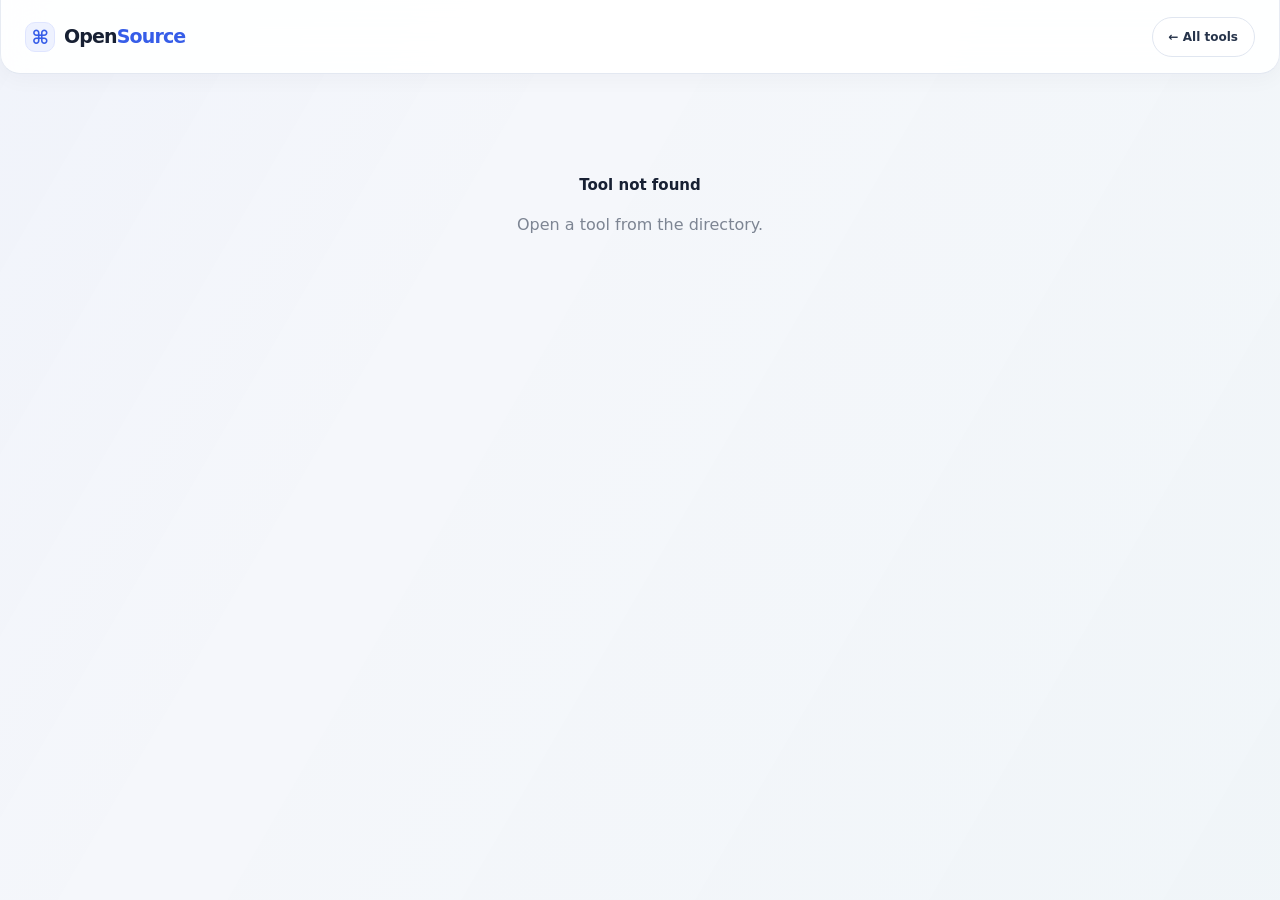
<file: tool.html>
<!doctype html><html lang="en"><head><meta charset="UTF-8"><meta name="viewport" content="width=device-width,initial-scale=1"><meta name="theme-color" content="#09090b"><title>Tool — Open Source Explorer</title><link rel="stylesheet" href="styles.css"></head><body><header class="topbar"><a class="brand" href="index.html"><span class="brand-mark">⌘</span><span>Open<span>Source</span></span></a><div class="top-actions"><a class="github-btn" href="index.html">← All tools</a></div></header><main id="toolPage"><div class="tool-loading">Loading tool…</div></main><script src="detail.js"></script></body></html>
</file>
<file: styles.css>
:root{--bg:#08090c;--panel:rgba(255,255,255,.055);--panel2:rgba(255,255,255,.08);--text:#f5f7fb;--muted:#9299a8;--line:rgba(255,255,255,.11);--accent:#9a87ff;--accent2:#5ee7c4;--shadow:0 24px 80px rgba(0,0,0,.28);--radius:24px}*{box-sizing:border-box}html{scroll-behavior:smooth}body{margin:0;background:radial-gradient(circle at 50% -15%,rgba(124,92,255,.16),transparent 34%),radial-gradient(circle at 100% 55%,rgba(25,211,174,.07),transparent 28%),var(--bg);color:var(--text);font-family:Inter,system-ui,sans-serif;line-height:1.5}body:before{content:"";position:fixed;inset:0;pointer-events:none;background:linear-gradient(120deg,rgba(255,255,255,.018),transparent 35%,rgba(255,255,255,.012));z-index:-2}button,input,select{font:inherit}button{cursor:pointer;color:inherit}a{color:inherit;text-decoration:none}.ambient{position:fixed;width:360px;height:360px;border-radius:50%;filter:blur(110px);opacity:.09;pointer-events:none;z-index:-1}.ambient-a{background:#7c5cff;left:-220px;top:25%}.ambient-b{background:#00c8a0;right:-220px;top:65%}.topbar{height:70px;display:flex;align-items:center;justify-content:space-between;max-width:1180px;margin:auto;padding:0 24px;border-bottom:1px solid var(--line);background:rgba(8,9,12,.28);backdrop-filter:blur(24px);-webkit-backdrop-filter:blur(24px)}.brand{display:flex;align-items:center;gap:9px;font-family:'Space Grotesk';font-weight:700;font-size:18px}.brand>span:last-child span{color:#a99aff}.brand-mark{display:grid;place-items:center;width:30px;height:30px;border:1px solid rgba(255,255,255,.16);border-radius:10px;background:rgba(139,117,255,.2);box-shadow:inset 0 1px rgba(255,255,255,.2),0 8px 30px rgba(124,92,255,.16)}.nav{display:flex;gap:28px;color:#969dac;font-size:13px}.nav a:hover{color:#fff}.top-actions{display:flex;gap:8px;align-items:center}.icon-btn,.github-btn,.refresh,.view-btn,.load-more,.clear-filter{background:rgba(255,255,255,.055);border:1px solid var(--line);border-radius:13px;backdrop-filter:blur(18px);-webkit-backdrop-filter:blur(18px)}.icon-btn{width:38px;height:38px}.github-btn{padding:9px 13px;font-size:12px}.hero{max-width:1180px;margin:0 auto;padding:82px 24px 58px;min-height:405px;display:flex;align-items:center}.hero-copy{width:100%;max-width:790px}.eyebrow,.section-kicker{font-size:10px;font-weight:800;letter-spacing:.16em;color:#9789ed}.eyebrow{display:flex;align-items:center;gap:8px}.pulse{width:6px;height:6px;border-radius:50%;background:#4ce1bc;box-shadow:0 0 0 5px rgba(76,225,188,.09)}h1{font-family:'Space Grotesk';font-size:clamp(44px,6vw,72px);line-height:.98;letter-spacing:-.06em;margin:16px 0 16px;max-width:720px}h1 em{font-style:normal;background:linear-gradient(100deg,#fff,#aaa0ff 58%,#6ce5ca);-webkit-background-clip:text;color:transparent}.hero-copy>p{max-width:570px;color:#969eac;font-size:15px;line-height:1.65;margin:0}.hero-search{margin-top:24px;max-width:650px;height:56px;border:1px solid rgba(255,255,255,.15);background:rgba(255,255,255,.065);border-radius:18px;display:flex;align-items:center;padding:0 15px;box-shadow:var(--shadow),inset 0 1px rgba(255,255,255,.07);backdrop-filter:blur(25px) saturate(135%);-webkit-backdrop-filter:blur(25px) saturate(135%)}.hero-search>span{font-size:24px;color:#89919f}.hero-search input{flex:1;border:0;outline:0;background:transparent;color:#fff;padding:0 11px;font-size:14px}.hero-search kbd{font-size:10px;color:#7e8795;border:1px solid var(--line);border-radius:7px;padding:5px 8px;background:rgba(255,255,255,.035)}.quick-tags{display:flex;gap:5px;flex-wrap:wrap;margin-top:9px}.quick-tags button{background:rgba(255,255,255,.035);border:1px solid transparent;color:#858d9c;font-size:11px;padding:5px 8px;border-radius:9px}.quick-tags button:hover{color:#fff;border-color:var(--line);background:rgba(255,255,255,.07)}.stats-strip{max-width:1180px;margin:0 auto 10px;padding:15px 24px;border-top:1px solid var(--line);border-bottom:1px solid var(--line);display:grid;grid-template-columns:repeat(4,1fr);gap:15px;background:rgba(255,255,255,.018);backdrop-filter:blur(18px);-webkit-backdrop-filter:blur(18px)}.stats-strip div{display:flex;flex-direction:column;align-items:center}.stats-strip strong{font-family:'Space Grotesk';font-size:22px}.stats-strip span{color:#747d8c;font-size:10px;margin-top:1px}.section{max-width:1180px;margin:0 auto;padding:58px 24px}.section-head{display:flex;justify-content:space-between;align-items:end;gap:20px;margin-bottom:20px}.section-head h2{font-family:'Space Grotesk';font-size:30px;letter-spacing:-.045em;margin:6px 0 0}.section-head h2 span{color:#9d8dff}.section-head>p{color:#7e8694;max-width:400px;font-size:12px}.signal-grid{display:grid;grid-template-columns:repeat(4,1fr);gap:11px}.signal-card,.repo-card{border:1px solid rgba(255,255,255,.105);background:linear-gradient(145deg,rgba(255,255,255,.07),rgba(255,255,255,.025));border-radius:21px;box-shadow:inset 0 1px rgba(255,255,255,.055),0 18px 55px rgba(0,0,0,.13);backdrop-filter:blur(24px) saturate(125%);-webkit-backdrop-filter:blur(24px) saturate(125%)}.signal-card{padding:17px;min-height:245px}.signal-title{display:flex;gap:10px;align-items:center;padding-bottom:12px;border-bottom:1px solid var(--line)}.signal-title>span{font-size:18px}.signal-title b{display:block;font-size:12px}.signal-title small{color:#707887;font-size:9px}.mini-list{padding-top:3px}.mini-item{display:flex;gap:9px;align-items:center;padding:10px 0;border-bottom:1px solid rgba(255,255,255,.055)}.mini-item:last-child{border:0}.rank{font-size:9px;color:#646d7c;width:14px}.mini-avatar{width:30px;height:30px;border-radius:9px;background:#191d28;object-fit:cover}.mini-item>div:nth-child(3){min-width:0}.mini-item b{display:block;font-size:10px;white-space:nowrap;overflow:hidden;text-overflow:ellipsis}.mini-item span{font-size:8px;color:#69717f}.loading{height:38px;border-radius:10px;background:linear-gradient(90deg,rgba(255,255,255,.03),rgba(255,255,255,.08),rgba(255,255,255,.03));margin:7px 0;animation:shimmer 1.3s infinite}@keyframes shimmer{50%{opacity:.45}}.refresh{padding:8px 11px;font-size:10px;color:#a5adba}.view-actions{display:flex;gap:6px;flex-wrap:wrap}.view-btn{width:36px;height:34px;color:#7f8795}.view-btn.active{background:rgba(117,96,232,.72);color:#fff;border-color:rgba(157,141,255,.5);box-shadow:0 8px 24px rgba(117,96,232,.18)}.view-actions select{height:34px;background:rgba(255,255,255,.045);border:1px solid var(--line);color:#aab1bc;border-radius:10px;padding:0 10px;font-size:10px;backdrop-filter:blur(18px);-webkit-backdrop-filter:blur(18px)}.filterbar{display:flex;align-items:center;gap:7px;margin-bottom:17px;overflow:auto}.filter-group{display:flex;gap:6px}.filter-chip{white-space:nowrap;padding:7px 11px;border:1px solid var(--line);background:rgba(255,255,255,.025);color:#858d9b;border-radius:10px;font-size:10px;backdrop-filter:blur(15px)}.filter-chip.active{background:rgba(117,96,232,.72);border-color:rgba(157,141,255,.45);color:#fff}.active-filter{margin-left:auto;color:#666f7f;font-size:9px;white-space:nowrap}.clear-filter{padding:7px 10px;font-size:9px;color:#888}.directory-grid{display:grid;grid-template-columns:repeat(3,1fr);gap:11px}.repo-card{border-radius:19px;padding:17px;background:linear-gradient(145deg,rgba(255,255,255,.06),rgba(255,255,255,.02));min-height:205px;display:flex;flex-direction:column;transition:.22s}.repo-card:hover,.signal-card:hover{transform:translateY(-2px);border-color:rgba(255,255,255,.19);background:linear-gradient(145deg,rgba(255,255,255,.085),rgba(255,255,255,.03))}.repo-top{display:flex;justify-content:space-between;gap:9px}.repo-name{font-size:13px;font-weight:700;overflow:hidden;text-overflow:ellipsis;white-space:nowrap}.repo-owner{color:#737b89;font-size:9px;margin-top:3px}.repo-desc{color:#9198a6;font-size:10px;line-height:1.6;margin:12px 0;display:-webkit-box;-webkit-line-clamp:3;-webkit-box-orient:vertical;overflow:hidden}.repo-meta{display:flex;gap:11px;flex-wrap:wrap;color:#6f7786;font-size:9px;margin-top:auto}.repo-meta b{color:#aab1bd;font-weight:600}.repo-tags{display:flex;gap:4px;flex-wrap:wrap;margin-top:9px}.repo-tag{padding:3px 6px;border-radius:6px;background:rgba(124,92,255,.09);color:#9184e9;font-size:8px}.year-label{display:none}.directory-list .repo-card{display:grid;grid-template-columns:1.2fr 2fr auto;align-items:center;min-height:100px;gap:17px}.directory-list .repo-desc{margin:0}.load-more-wrap{text-align:center;padding:26px}.load-more{padding:10px 16px;font-size:11px}.empty-state{text-align:center;padding:65px}.empty-state>div{font-size:40px}.empty-state h3{margin:8px 0}.empty-state p{color:#737b88;font-size:11px}.hidden{display:none!important}footer{max-width:1180px;margin:25px auto 0;padding:22px 24px 35px;border-top:1px solid var(--line);display:flex;justify-content:space-between;align-items:center;color:#626a78;font-size:9px;gap:18px}.footer-brand{display:flex;align-items:center;gap:8px}.footer-brand b{color:#9aa1ae}.footer-brand .brand-mark{width:24px;height:24px;font-size:10px}.toast{position:fixed;left:50%;bottom:22px;transform:translate(-50%,20px);opacity:0;background:rgba(245,246,250,.9);color:#111;padding:9px 14px;border-radius:11px;font-size:10px;transition:.25s;pointer-events:none;z-index:5;backdrop-filter:blur(18px)}.toast.show{opacity:1;transform:translate(-50%,0)}.light{--bg:#edf0f6;--text:#12151c;--muted:#687080;--line:rgba(20,25,35,.1)}.light body{background:radial-gradient(circle at 50% -15%,rgba(124,92,255,.12),transparent 34%),var(--bg)}.light .topbar,.light .hero-search,.light .stats-strip,.light .signal-card,.light .repo-card,.light .view-actions select,.light .filter-chip{background:rgba(255,255,255,.48);border-color:rgba(20,25,35,.09)}.light .hero-search input{color:#111}.light .nav a:hover{color:#111}@media(max-width:900px){.hero{padding-top:65px}.signal-grid{grid-template-columns:repeat(2,1fr)}.directory-grid{grid-template-columns:repeat(2,1fr)}.desktop-only{display:none}.stats-strip{grid-template-columns:repeat(2,1fr)}}@media(max-width:600px){.topbar{height:62px;padding:0 15px}.github-btn{padding:8px 10px}.hero{padding:52px 15px 42px;min-height:340px}.hero h1{font-size:45px}.hero-copy>p{font-size:13px}.hero-search{height:53px;margin-top:20px}.hero-search kbd{display:none}.section{padding:44px 15px}.section-head{align-items:start;flex-direction:column;margin-bottom:17px}.section-head h2{font-size:26px}.signal-grid,.directory-grid{grid-template-columns:1fr}.stats-strip{margin-bottom:0;padding:15px;gap:14px}.stats-strip strong{font-size:20px}.filterbar{padding-bottom:2px}.active-filter{display:none}.view-actions select{max-width:125px}.directory-list .repo-card{display:flex;min-height:200px}.directory-list .repo-desc{margin:12px 0}.repo-card{min-height:215px}footer{padding:22px 15px 30px;align-items:flex-start;flex-direction:column}.footer-brand{flex-wrap:wrap}}
.platform-shortcuts{display:flex;align-items:center;gap:8px;flex-wrap:wrap;margin-top:18px}.platform-shortcuts>span{font-size:11px;color:var(--muted);margin-right:3px}.platform-shortcuts a{display:inline-flex;align-items:center;border:1px solid var(--line);border-radius:999px;padding:7px 11px;font-size:11px;font-weight:700;color:var(--text);background:var(--panel)}.platform-shortcuts a:hover{border-color:var(--accent);background:var(--panel2)}


/* Storefront UI refresh: bright, clean, app-first layout */
:root{--bg:#f6f8fc;--panel:#fff;--panel2:#eef3ff;--text:#172033;--muted:#68758b;--line:#e2e7f0;--accent:#3868e8;--accent2:#19a887;--shadow:0 8px 28px rgba(25,43,77,.07);--radius:22px}
body{background:#f6f8fc;color:#172033;font-family:Inter,ui-sans-serif,system-ui,-apple-system,BlinkMacSystemFont,"Segoe UI",sans-serif}
body:before{background:linear-gradient(180deg,#edf3ff 0,rgba(246,248,252,0) 360px)}
.ambient{opacity:.045}
.topbar{max-width:1320px;height:74px;background:rgba(255,255,255,.9);border:1px solid #e7ebf3;border-top:0;border-radius:0 0 20px 20px;color:#172033;box-shadow:0 5px 22px rgba(20,35,70,.035)}
.brand{font-family:inherit;font-size:19px;letter-spacing:-.045em}.brand>span:last-child span{color:#3868e8}.brand-mark{background:#eaf0ff;border-color:#d7e2ff;color:#3868e8;box-shadow:none}
.nav{color:#68758b}.nav a:hover{color:#234fc5}
.icon-btn,.github-btn,.refresh,.view-btn,.load-more,.clear-filter{background:#fff;border:1px solid #dfe5ef;color:#42516b;box-shadow:none;backdrop-filter:none}
.github-btn{font-size:12px;font-weight:700;border-radius:999px;padding:10px 16px}.icon-btn{border-radius:50%}
.hero{max-width:1320px;min-height:355px;padding-top:58px;padding-bottom:42px}
.hero-copy{max-width:860px}.eyebrow,.section-kicker{color:#3868e8;letter-spacing:.12em}.pulse{background:#19a887;box-shadow:0 0 0 5px rgba(25,168,135,.12)}
h1{font-family:inherit;font-size:clamp(42px,5.3vw,66px);font-weight:800;letter-spacing:-.065em;color:#172033;margin:13px 0}
h1 em{background:linear-gradient(100deg,#2859d8,#5c78e9 58%,#19a887);-webkit-background-clip:text;color:transparent}
.hero-copy>p{color:#66738a;font-size:15px}
.hero-search{max-width:720px;background:#fff;border:1px solid #dce4f1;border-radius:17px;box-shadow:0 8px 28px rgba(25,43,77,.07);backdrop-filter:none}
.hero-search>span{color:#5e6c83}.hero-search input{color:#172033}.hero-search input::placeholder{color:#8b96a8}.hero-search kbd{background:#f4f6fa;color:#758198;border-color:#e1e6ef}
.quick-tags button{background:#fff;border:1px solid #e1e6ef;color:#53617a;border-radius:999px;padding:6px 11px}.quick-tags button:hover{color:#234fc5;background:#f3f6ff;border-color:#cbd8ff}
.platform-shortcuts{margin-top:16px}.platform-shortcuts>span{color:#738098}.platform-shortcuts a{background:#fff;border-color:#e0e6f0;color:#465570;padding:7px 12px}.platform-shortcuts a:hover{background:#edf3ff;border-color:#c9d8ff;color:#2859d8}
.stats-strip{max-width:1320px;background:#fff;border:1px solid #e6ebf3;border-radius:18px;margin:0 auto 4px;padding:16px 24px;box-shadow:0 4px 18px rgba(25,43,77,.025)}
.stats-strip strong{font-family:inherit;color:#1b2941;font-size:23px}.stats-strip span{color:#7a879b;font-size:11px}
.section{max-width:1320px;padding:45px 24px}.section-head{align-items:center}.section-head h2{font-family:inherit;font-size:28px;color:#172033;letter-spacing:-.045em}.section-head h2 span{color:#3868e8}
.signal-grid{gap:14px}.signal-card,.repo-card{background:#fff;border:1px solid #e3e9f2;border-radius:20px;box-shadow:0 5px 22px rgba(25,43,77,.035);backdrop-filter:none;-webkit-backdrop-filter:none}
.signal-card{padding:17px;min-height:225px}.signal-card:hover,.repo-card:hover{transform:translateY(-3px);border-color:#cbd8f5;background:#fff;box-shadow:0 12px 30px rgba(25,43,77,.08)}
.signal-title{border-color:#edf0f5}.signal-title b{font-size:12px;color:#273650}.signal-title small{color:#8792a4}.mini-item{border-color:#f0f2f7}.mini-item b{font-size:10px;color:#293751}.mini-item span{color:#78849a}.mini-avatar{background:#edf1f8}
.view-actions select{background:#fff;border:1px solid #dfe5ef;color:#4b5a73;border-radius:11px;backdrop-filter:none}
.view-btn{border-radius:11px}.view-btn.active{background:#3868e8;color:#fff;border-color:#3868e8;box-shadow:0 4px 12px rgba(56,104,232,.18)}
.filterbar{gap:8px}.filter-chip{background:#fff;border-color:#e0e6ef;color:#596780;backdrop-filter:none;border-radius:999px;padding:8px 13px}.filter-chip.active{background:#3868e8;border-color:#3868e8;color:#fff}
.active-filter{color:#6f7d93}.source-badge{font-size:10px;color:#7c8799}.clear-filter{border-radius:999px}
.directory-grid{grid-template-columns:repeat(3,minmax(0,1fr));gap:15px}
.repo-card{padding:19px;min-height:240px;border-radius:21px;position:relative;overflow:hidden}
.repo-top{align-items:flex-start}.repo-identity{display:flex;align-items:center;gap:12px;min-width:0}.app-icon{width:52px;height:52px;flex:0 0 52px;object-fit:cover;border-radius:15px;background:#edf2fb;border:1px solid #e8edf6;box-shadow:0 2px 5px rgba(20,35,70,.06)}.app-icon-fallback{display:grid;place-items:center;font-weight:800;font-size:21px;color:#3868e8;background:linear-gradient(145deg,#eaf0ff,#f6f8ff)}
.repo-title-wrap{min-width:0}.repo-name{font-size:14px;color:#1d2b44;font-weight:750;letter-spacing:-.02em}.repo-name:hover{color:#3868e8}.repo-owner{font-size:10px;color:#7a879b;margin-top:4px}
.repo-top>.repo-tag{flex-shrink:0;background:#edf3ff;color:#3868e8;font-size:9px;font-weight:700;border-radius:999px;padding:5px 8px}
.repo-desc{font-size:11px;line-height:1.65;color:#65728a;margin:14px 0 11px;-webkit-line-clamp:3}
.repo-tags{gap:5px;margin-top:0}.repo-tag{background:#f2f5fa;color:#64738c;border-radius:7px;font-size:9px;padding:4px 7px}
.repo-meta{border-top:1px solid #eff2f7;padding-top:12px;margin-top:auto;gap:12px;color:#7b879b;font-size:10px}.repo-meta b{color:#465570}
.repo-actions{display:flex;gap:7px;margin-top:12px}.repo-actions button{font-size:10px;font-weight:700;border:1px solid #e1e7f0;border-radius:10px;background:#fff;color:#52617a;padding:7px 10px}.repo-actions button:hover,.repo-actions button.active{border-color:#c8d6ff;background:#f0f4ff;color:#2859d8}
.load-more{border-radius:999px;background:#3868e8;color:#fff;border-color:#3868e8;padding:11px 18px;font-weight:700}.load-more:hover{background:#2857d0}
.empty-state{color:#24324b}.empty-state p{color:#7a879b}
footer{max-width:1320px;color:#7b879b;border-color:#e2e7f0}.footer-brand b{color:#45546d}.footer-brand .brand-mark{background:#eaf0ff;color:#3868e8}
.toast{background:#172033;color:#fff;box-shadow:0 8px 24px rgba(20,35,70,.2)}
body.light{background:#f6f8fc;color:#172033}
body.light .topbar,body.light .hero-search,body.light .stats-strip,body.light .signal-card,body.light .repo-card,body.light .view-actions select,body.light .filter-chip{background:#fff;border-color:#e3e9f2}
@media(max-width:900px){.directory-grid{grid-template-columns:repeat(2,minmax(0,1fr))}.hero{padding-top:48px}}
@media(max-width:600px){.topbar{height:64px;margin:0 10px;padding:0 13px;border-radius:0 0 16px 16px}.hero{padding:42px 15px 30px;min-height:0}.hero h1{font-size:43px}.section{padding:36px 15px}.section-head h2{font-size:25px}.signal-grid,.directory-grid{grid-template-columns:1fr}.stats-strip{margin:0 12px 4px;padding:14px;border-radius:16px}.view-actions{width:100%}.view-actions select{flex:1;min-width:0}.repo-card{min-height:220px}.repo-identity{gap:10px}.app-icon{width:48px;height:48px;flex-basis:48px}}


/* Optional dark storefront theme */
body.dark{--bg:#0c1220;--panel:#141d2e;--panel2:#1a2740;--text:#edf2fb;--muted:#9aa8bf;--line:#27344a;--accent:#8ca9ff;--accent2:#45d7b1;background:#0c1220;color:#edf2fb}
body.dark:before{background:linear-gradient(180deg,#111d35 0,rgba(12,18,32,0) 360px)}
body.dark .topbar,body.dark .stats-strip,body.dark .signal-card,body.dark .repo-card{background:#121b2b;border-color:#27344a;color:#edf2fb}
body.dark .brand>span:last-child span,body.dark .section-head h2 span,body.dark .repo-name{color:#9bb3ff}
body.dark .brand-mark,body.dark .footer-brand .brand-mark{background:#1e2e4d;border-color:#30466e;color:#9bb3ff}
body.dark h1{color:#edf2fb}body.dark .hero-copy>p,body.dark .repo-desc{color:#a5b2c8}
body.dark .hero-search,body.dark .view-actions select,body.dark .icon-btn,body.dark .github-btn,body.dark .refresh,body.dark .view-btn,body.dark .clear-filter,body.dark .filter-chip,body.dark .platform-shortcuts a,body.dark .repo-actions button{background:#141f31;border-color:#2a3951;color:#c0cce0}
body.dark .hero-search input{color:#edf2fb}body.dark .hero-search kbd,body.dark .repo-tag,body.dark .repo-actions button.active{background:#1d2b46;color:#a9bdff;border-color:#34496d}
body.dark .stats-strip strong,body.dark .signal-title b,body.dark .mini-item b,body.dark .repo-meta b{color:#e3ebfa}
body.dark .signal-title,body.dark .mini-item,body.dark .repo-meta{border-color:#263248}
body.dark .repo-owner,body.dark .mini-item span,body.dark .active-filter,body.dark footer{color:#91a0b8}
body.dark .app-icon{background:#202d42;border-color:#2b3b55}
body.dark .filter-chip.active,body.dark .view-btn.active,body.dark .load-more{background:#3868e8;border-color:#3868e8;color:#fff}
body.dark .nav{color:#a5b2c8}body.dark .nav a:hover{color:#fff}
body.dark .light{color:inherit}

/* App marketplace UI: AlternativeTo discovery + FossHub download clarity */
:root{--bg:#f5f7fb;--panel:#fff;--panel2:#f8faff;--text:#172033;--muted:#697386;--line:#e3e8f1;--accent:#365de8;--accent2:#11a985;--shadow:0 12px 34px rgba(27,43,77,.08);--radius:18px}
body{background:#f5f7fb;color:var(--text)}body:before{background:linear-gradient(120deg,rgba(54,93,232,.025),transparent 35%,rgba(17,169,133,.02))}.ambient{opacity:.045}
.topbar{background:rgba(255,255,255,.92);border-bottom:1px solid #e3e8f1;backdrop-filter:blur(18px)}.brand-mark{background:#eef2ff;border-color:#dfe5ff;box-shadow:none;color:#365de8}.brand>span:last-child span{color:#365de8}
.store-tabs{display:flex;align-items:center;gap:6px;padding:5px;border:1px solid #e2e7f0;background:#f7f9fd;border-radius:14px}.store-tab{display:inline-flex;align-items:center;justify-content:center;padding:9px 13px;border-radius:10px;color:#5c667a;font-size:12px;font-weight:700;white-space:nowrap}.store-tab:hover{background:#eaf0ff;color:#244bd4}.store-tab-all{background:#fff;color:#25334d;box-shadow:0 1px 3px rgba(20,35,65,.08)}
body.platform-android .store-tab[data-store-platform="Android"],body.platform-web .store-tab[data-store-platform="Web"],body.platform-windows .store-tab[data-store-platform="Windows"]{background:#365de8;color:#fff;box-shadow:0 4px 12px rgba(54,93,232,.18)}
.github-btn,.icon-btn,.refresh,.view-btn,.load-more,.clear-filter{background:#fff;border-color:#e0e6f0;color:#26334a;backdrop-filter:none}.hero{padding-top:66px;min-height:360px}.eyebrow,.section-kicker{color:#365de8}h1 em{background:linear-gradient(100deg,#244bd4,#4e6ff0 58%,#10a982);-webkit-background-clip:text;color:transparent}.hero-copy>p{color:#667187}.hero-search{background:#fff;border-color:#dce3ef;box-shadow:0 10px 30px rgba(31,48,83,.06)}.hero-search input{color:#172033}.hero-search kbd{color:#6a7488;background:#f2f5fa;border-color:#e0e6f0}.quick-tags button,.platform-shortcuts a{background:#fff;border-color:#e1e7f0;color:#4e5a70}.stats-strip{border-color:#e2e7f0;background:rgba(255,255,255,.7)}.stats-strip strong,.section-head h2{color:#172033}.stats-strip span{color:#6e788b}.section-head h2 span{color:#365de8}
.signal-card,.repo-card{background:#fff;border-color:#e2e7f0;box-shadow:0 8px 28px rgba(32,49,84,.045)}.signal-title b,.repo-name,.mini-item b{color:#1b2940}.signal-title small,.repo-owner,.repo-desc,.repo-meta{color:#69758a}.mini-item{border-color:#edf0f6}.mini-item:hover{background:#f7f9fd}.repo-card{transition:transform .18s ease,box-shadow .18s ease,border-color .18s ease}.repo-card:hover{transform:translateY(-2px);border-color:#cbd7f5;box-shadow:0 14px 34px rgba(32,49,84,.09)}.app-icon{border-radius:14px;box-shadow:0 2px 7px rgba(20,30,60,.12)}.repo-tag{background:#f0f3f9;color:#59657a;border-color:#e6eaf2}.repo-meta{border-color:#edf0f6}
.filterbar{border-color:#e2e7f0}.filter-chip{background:#fff;border-color:#e0e6f0;color:#5e6a80}.filter-chip.active{background:#eaf0ff;border-color:#bfcfff;color:#284fd2}select,.view-btn{background:#fff;border-color:#e0e6f0;color:#445169}footer{border-color:#e2e7f0;color:#647087}
body.dark{--bg:#08090c;--panel:rgba(255,255,255,.055);--panel2:rgba(255,255,255,.08);--text:#f5f7fb;--muted:#9299a8;--line:rgba(255,255,255,.11);--accent:#9a87ff;--accent2:#5ee7c4;background:radial-gradient(circle at 50% -15%,rgba(124,92,255,.16),transparent 34%),radial-gradient(circle at 100% 55%,rgba(25,211,174,.07),transparent 28%),var(--bg);color:var(--text)}body.dark .topbar{background:rgba(8,9,12,.65);border-color:var(--line)}body.dark .store-tabs{background:rgba(255,255,255,.05);border-color:var(--line)}body.dark .store-tab{color:#b8bfcc}body.dark .store-tab:hover{background:rgba(255,255,255,.1);color:#fff}body.dark .store-tab-all{background:rgba(255,255,255,.1);color:#fff}body.dark .github-btn,body.dark .icon-btn,body.dark .refresh,body.dark .view-btn,body.dark .load-more,body.dark .clear-filter,body.dark .hero-search,body.dark .quick-tags button,body.dark .platform-shortcuts a,body.dark .signal-card,body.dark .repo-card,body.dark select{background:var(--panel2);border-color:var(--line);color:var(--text)}body.dark .stats-strip{background:rgba(255,255,255,.03);border-color:var(--line)}body.dark .stats-strip strong,body.dark .section-head h2,body.dark .signal-title b,body.dark .repo-name,body.dark .mini-item b{color:var(--text)}body.dark .hero-copy>p,body.dark .repo-owner,body.dark .repo-desc,body.dark .repo-meta,body.dark .mini-item span,body.dark footer{color:var(--muted)}
@media(max-width:760px){.topbar{height:auto;min-height:66px;flex-wrap:wrap;gap:10px;padding:12px 16px}.store-tabs{order:3;width:100%;justify-content:stretch}.store-tab{flex:1;padding:9px 5px;font-size:11px}.hero{padding-top:48px}}

.get-app-btn{display:inline-flex;align-items:center;justify-content:center;background:#365de8!important;border-color:#365de8!important;color:#fff!important;text-decoration:none}.get-app-btn:hover{background:#274bc9!important;color:#fff!important}body.dark .get-app-btn{background:#7560e8!important;border-color:#7560e8!important}
</file>
